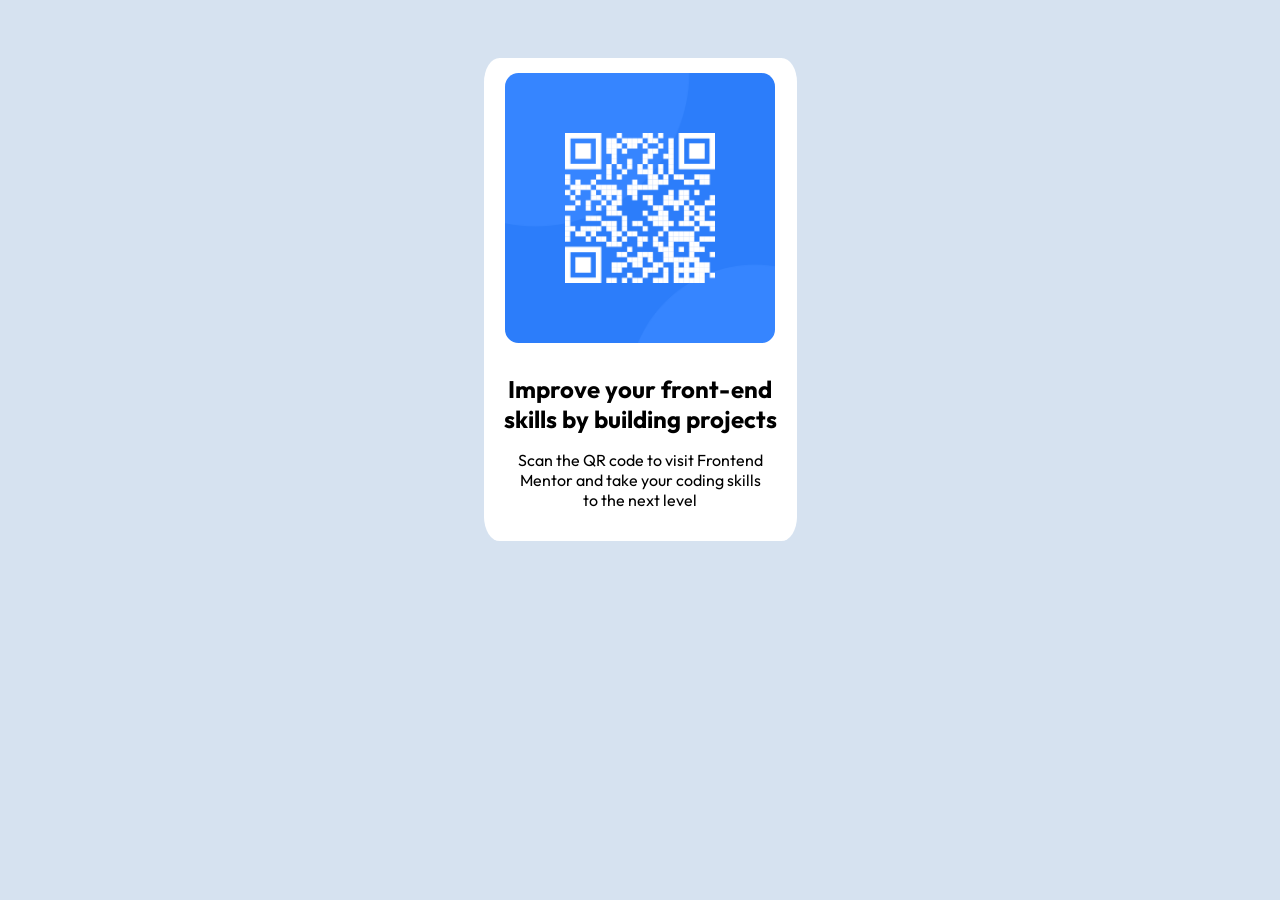
<file: index.html>
<!DOCTYPE html>
<html>
    <head>
        <meta charset = "UTF-8">
        <meta name = "description" content= "QRCode">
        <meta name = "viewport" content = "width=device-width, initial-scale = 1.0">
        <title>QRCode</title>
        <link rel ="icon" type="image/x-icon" href="favicon-32x32.png">
        <link rel = "stylesheet" href = "qrcode.css">
        <link rel="preconnect" href="https://fonts.googleapis.com">
        <link rel="preconnect" href="https://fonts.gstatic.com" crossorigin>
        <link href="https://fonts.googleapis.com/css2?family=Outfit:wght@200&display=swap" rel="stylesheet">
        
    </head>
    <body>
        <div class = "container">
            <img src = "image-qr-code.png" width = "270" >
            <h1 class = "text">Improve your front-end <strong>skills by building projects</strong></h1>
            <p class = "subtext">Scan the QR code to visit Frontend <strong>Mentor and take your coding skills</strong> to the next level</p>
        </div>  
        
    </body>
</html>
</file>
<file: qrcode.css>
body{
    display:flex;
    text-align: center;
    padding: 50px 250px;
    background-color: hsl(212, 45%, 89%);
    font-family: 'Outfit', sans-serif;
    align-items: center;
    justify-content: center;
}

img{
    border-radius: 5%;
    max-width: 100%;
    height: auto;
}

.text{
    font-weight: 700;
    font-size: 1.5rem;
    /* text-size-adjust: auto; */
    padding: 15px;
    padding-bottom: 0px;
    
}


.container{
    background-color: white;
    border-radius: 5%;
    padding: 15px 5px;
    width: fit-content;
    display: flex;
    flex-wrap: nowrap;
    flex-direction: column;
    align-items: center;
    justify-content: center;
    
    min-width: max-content;
    
}

.subtext{
    margin-top: 0px;
    text-size-adjust: auto;
    font-size: 1rem;
    font-weight: 400;
    /* text-size-adjust: auto; */
    
}

.text strong{
    display:block;
}

.subtext strong{
    display: block;
    font-weight: normal;
}
</file>
